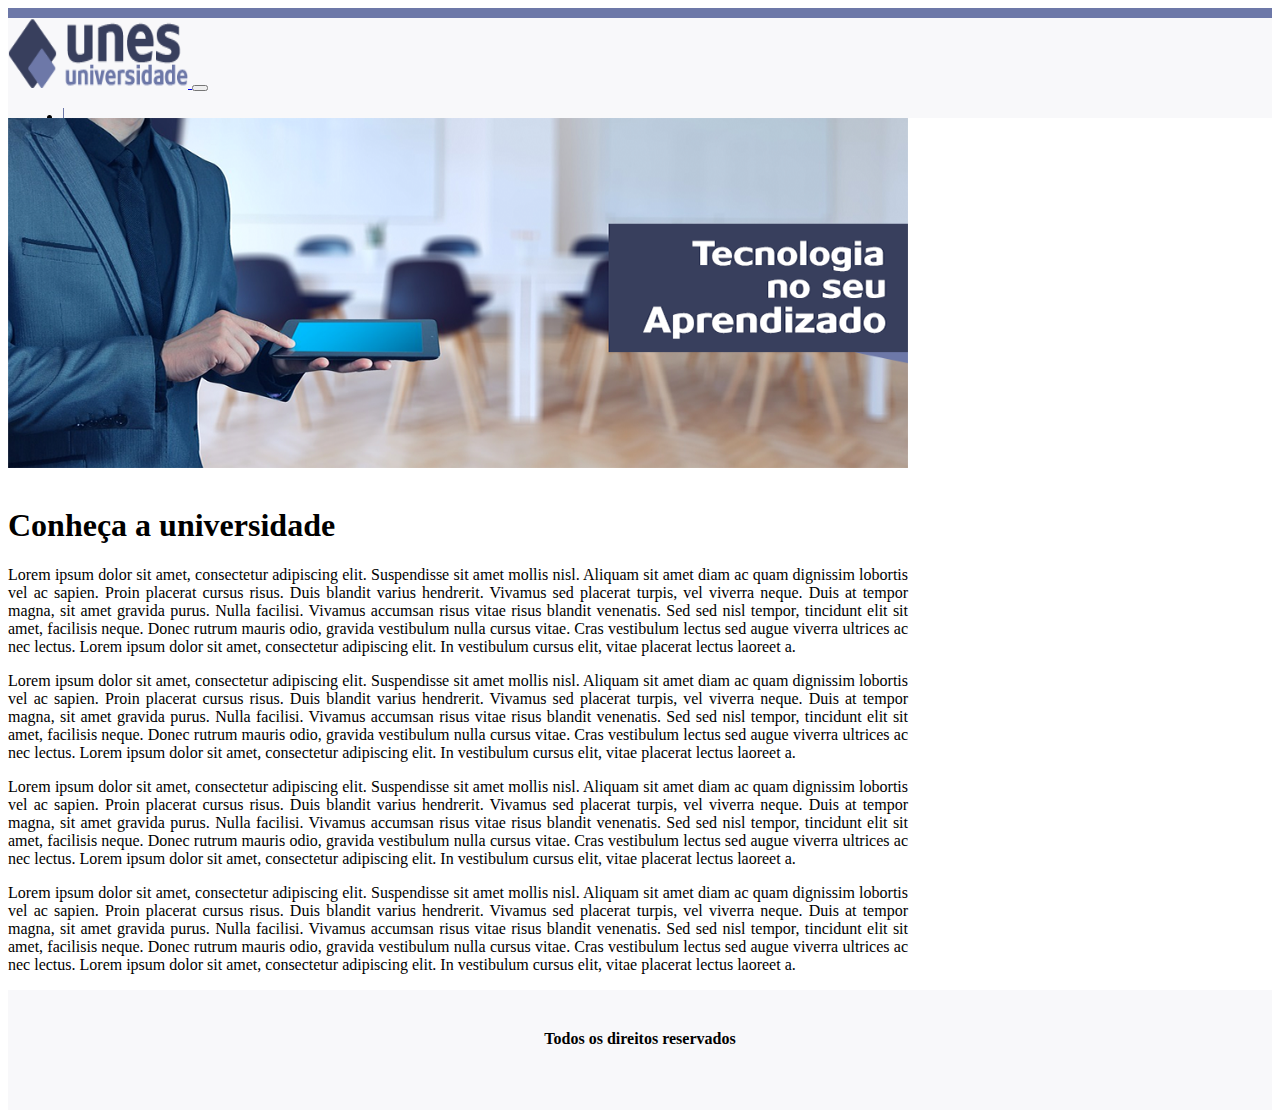
<file: index.html>
<!DOCTYPE html>
<html lang="pt-br">
  <head>
    <!-- Meta tags Obrigatórias -->
    <meta charset="utf-8">
    <meta name="viewport" content="width=device-width, initial-scale=1, shrink-to-fit=no">

    <!-- Bootstrap CSS -->
    <link rel="stylesheet" href="https://stackpath.bootstrapcdn.com/bootstrap/4.1.3/css/bootstrap.min.css" integrity="sha384-MCw98/SFnGE8fJT3GXwEOngsV7Zt27NXFoaoApmYm81iuXoPkFOJwJ8ERdknLPMO" crossorigin="anonymous">

    <!-- Font Awesome -->
    <link rel="stylesheet" href="https://use.fontawesome.com/releases/v5.3.1/css/all.css" integrity="sha384-mzrmE5qonljUremFsqc01SB46JvROS7bZs3IO2EmfFsd15uHvIt+Y8vEf7N7fWAU" crossorigin="anonymous">

    <!-- Estilo customizado -->
    <link rel="stylesheet" type="text/css" href="css/estilo.css">

    <title>UNES - Página principal</title>
  </head>
  <body>
    
    <header><!-- inicio Cabecalho -->
      <nav class="navbar navbar-expand-sm navbar-light">
        <div class="container">
          
          <a href="#" class="navbar-brand">
            <img src="imagens/logo.png">
          </a>

          <button class="navbar-toggler" data-toggle="collapse" data-target="#nav-principal">
            <span class="navbar-toggler-icon"></span>
          </button>

          <div class="collapse navbar-collapse" id="nav-principal">
            <ul class="navbar-nav ml-auto">
				<li class="nav-item divisor"></li>
				<li class="nav-item">
				<a href="index2.html" class="nav-link" id="fontmenu">Home</a>
				</li>
				<li class="nav-item divisor"></li>
				<li class="nav-item">
				<a href="quemsomos.html" class="nav-link" id="fontmenu">Quem Somos</a>
				</li>
				<li class="nav-item divisor"></li>
				<li class="nav-item">
				<a href="contato.html" class="nav-link" id="fontmenu">Contato</a>
				</li>
				<li class="nav-item divisor"></li>
            </ul>
          </div>
        </div>
      </nav>
    </header><!--/fim Cabecalho -->
	<main>
		<main>
		<div class="container capa">
			<img src="imagens/capa.png" class="imgcapa">
		</div>
		<br>
		<div class="container corpo">
		<h1>Conheça a universidade</h1>
		<p class="ptext">Lorem ipsum dolor sit amet, consectetur adipiscing elit. Suspendisse sit amet mollis nisl. Aliquam sit amet diam ac quam dignissim lobortis vel ac sapien. Proin placerat cursus risus. Duis blandit varius hendrerit. Vivamus sed placerat turpis, vel viverra neque. Duis at tempor magna, sit amet gravida purus. Nulla facilisi. Vivamus accumsan risus vitae risus blandit venenatis. Sed sed nisl tempor, tincidunt elit sit amet, facilisis neque. Donec rutrum mauris odio, gravida vestibulum nulla cursus vitae. Cras vestibulum lectus sed augue viverra ultrices ac nec lectus. Lorem ipsum dolor sit amet, consectetur adipiscing elit. In vestibulum cursus elit, vitae placerat lectus laoreet a.</p>
		<p class="ptext">Lorem ipsum dolor sit amet, consectetur adipiscing elit. Suspendisse sit amet mollis nisl. Aliquam sit amet diam ac quam dignissim lobortis vel ac sapien. Proin placerat cursus risus. Duis blandit varius hendrerit. Vivamus sed placerat turpis, vel viverra neque. Duis at tempor magna, sit amet gravida purus. Nulla facilisi. Vivamus accumsan risus vitae risus blandit venenatis. Sed sed nisl tempor, tincidunt elit sit amet, facilisis neque. Donec rutrum mauris odio, gravida vestibulum nulla cursus vitae. Cras vestibulum lectus sed augue viverra ultrices ac nec lectus. Lorem ipsum dolor sit amet, consectetur adipiscing elit. In vestibulum cursus elit, vitae placerat lectus laoreet a.</p>
		<p class="ptext">Lorem ipsum dolor sit amet, consectetur adipiscing elit. Suspendisse sit amet mollis nisl. Aliquam sit amet diam ac quam dignissim lobortis vel ac sapien. Proin placerat cursus risus. Duis blandit varius hendrerit. Vivamus sed placerat turpis, vel viverra neque. Duis at tempor magna, sit amet gravida purus. Nulla facilisi. Vivamus accumsan risus vitae risus blandit venenatis. Sed sed nisl tempor, tincidunt elit sit amet, facilisis neque. Donec rutrum mauris odio, gravida vestibulum nulla cursus vitae. Cras vestibulum lectus sed augue viverra ultrices ac nec lectus. Lorem ipsum dolor sit amet, consectetur adipiscing elit. In vestibulum cursus elit, vitae placerat lectus laoreet a.</p>
		<p class="ptext">Lorem ipsum dolor sit amet, consectetur adipiscing elit. Suspendisse sit amet mollis nisl. Aliquam sit amet diam ac quam dignissim lobortis vel ac sapien. Proin placerat cursus risus. Duis blandit varius hendrerit. Vivamus sed placerat turpis, vel viverra neque. Duis at tempor magna, sit amet gravida purus. Nulla facilisi. Vivamus accumsan risus vitae risus blandit venenatis. Sed sed nisl tempor, tincidunt elit sit amet, facilisis neque. Donec rutrum mauris odio, gravida vestibulum nulla cursus vitae. Cras vestibulum lectus sed augue viverra ultrices ac nec lectus. Lorem ipsum dolor sit amet, consectetur adipiscing elit. In vestibulum cursus elit, vitae placerat lectus laoreet a.</p>
		</div>
	
	</main>

    

    <footer>
	<div class="container rodape">
	<p>Todos os direitos reservados</p>
	</div>

    </footer>


    <!-- JavaScript (Opcional) -->
    <!-- jQuery primeiro, depois Popper.js, depois Bootstrap JS -->
    <script src="https://code.jquery.com/jquery-3.3.1.slim.min.js" integrity="sha384-q8i/X+965DzO0rT7abK41JStQIAqVgRVzpbzo5smXKp4YfRvH+8abtTE1Pi6jizo" crossorigin="anonymous"></script>
    <script src="https://cdnjs.cloudflare.com/ajax/libs/popper.js/1.14.3/umd/popper.min.js" integrity="sha384-ZMP7rVo3mIykV+2+9J3UJ46jBk0WLaUAdn689aCwoqbBJiSnjAK/l8WvCWPIPm49" crossorigin="anonymous"></script>
    <script src="https://stackpath.bootstrapcdn.com/bootstrap/4.1.3/js/bootstrap.min.js" integrity="sha384-ChfqqxuZUCnJSK3+MXmPNIyE6ZbWh2IMqE241rYiqJxyMiZ6OW/JmZQ5stwEULTy" crossorigin="anonymous"></script>
  </body>
</html>
</file>
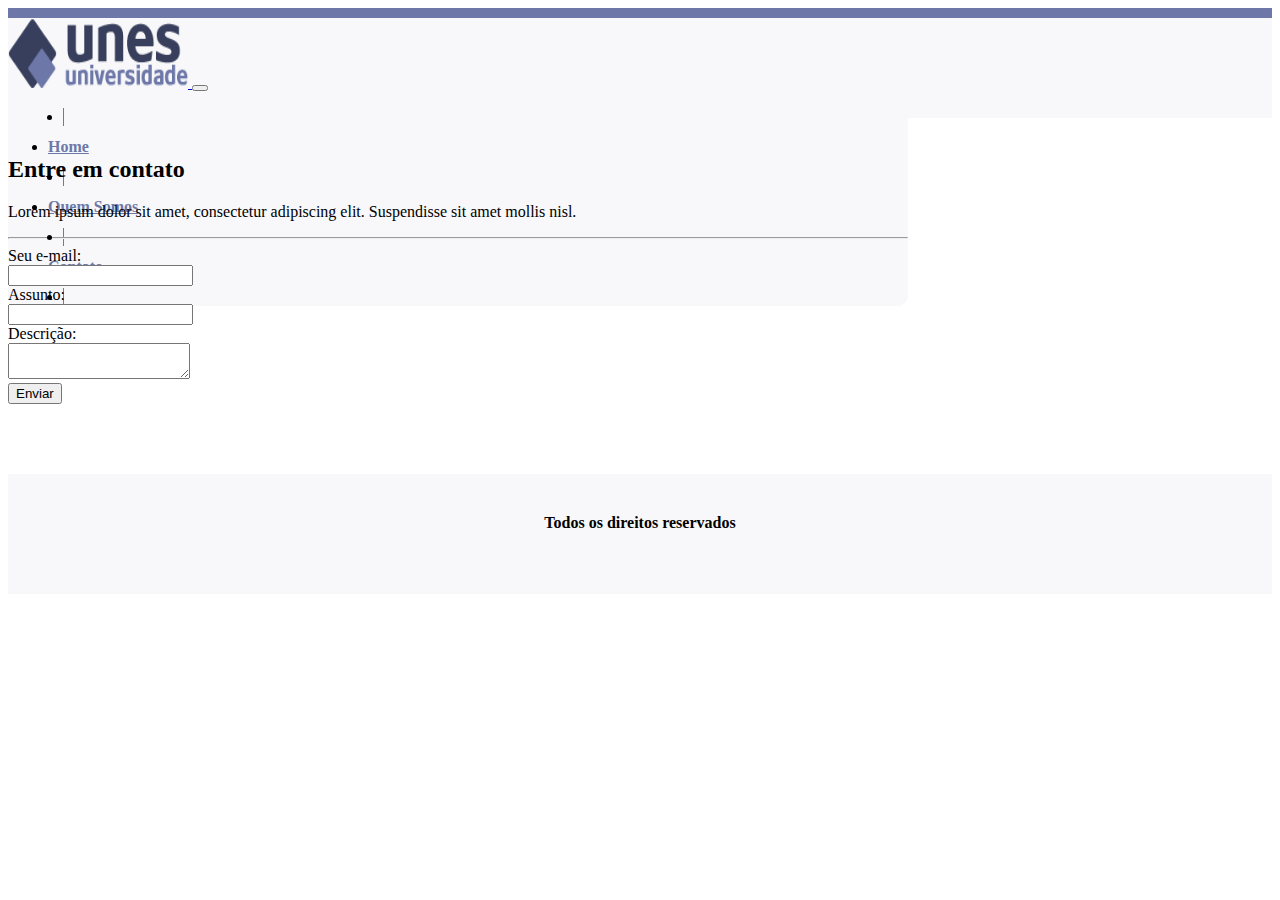
<file: contato.html>
<!DOCTYPE html>
<html lang="pt-br">
  <head>
    <!-- Meta tags Obrigatórias -->
    <meta charset="utf-8">
    <meta name="viewport" content="width=device-width, initial-scale=1, shrink-to-fit=no">

    <!-- Bootstrap CSS -->
    <link rel="stylesheet" href="https://stackpath.bootstrapcdn.com/bootstrap/4.1.3/css/bootstrap.min.css" integrity="sha384-MCw98/SFnGE8fJT3GXwEOngsV7Zt27NXFoaoApmYm81iuXoPkFOJwJ8ERdknLPMO" crossorigin="anonymous">

    <!-- Font Awesome -->
    <link rel="stylesheet" href="https://use.fontawesome.com/releases/v5.3.1/css/all.css" integrity="sha384-mzrmE5qonljUremFsqc01SB46JvROS7bZs3IO2EmfFsd15uHvIt+Y8vEf7N7fWAU" crossorigin="anonymous">

    <!-- Estilo customizado -->
    <link rel="stylesheet" type="text/css" href="css/estilo.css">

    <title>UNES - Página principal</title>
  </head>
  <body>
    
    <header><!-- inicio Cabecalho -->
      <nav class="navbar navbar-expand-sm navbar-light">
        <div class="container">
          
          <a href="#" class="navbar-brand">
            <img src="imagens/logo.png">
          </a>

          <button class="navbar-toggler" data-toggle="collapse" data-target="#nav-principal">
            <span class="navbar-toggler-icon"></span>
          </button>

          <div class="collapse navbar-collapse" id="nav-principal">
            <ul class="navbar-nav ml-auto">
				<li class="nav-item divisor"></li>
				<li class="nav-item">
				<a href="index2.html" class="nav-link" id="fontmenu">Home</a>
				</li>
				<li class="nav-item divisor"></li>
				<li class="nav-item">
				<a href="quemsomos.html" class="nav-link" id="fontmenu">Quem Somos</a>
				</li>
				<li class="nav-item divisor"></li>
				<li class="nav-item">
				<a href="contato.html" class="nav-link" id="fontmenu">Contato</a>
				</li>
				<li class="nav-item divisor"></li>
            </ul>
          </div>
        </div>
      </nav>
    </header><!--/fim Cabecalho -->
	<br>
	<main>
		<div class="container corpo">
			<h2>Entre em contato</h2>
				<p>
					Lorem ipsum dolor sit amet, consectetur adipiscing elit. Suspendisse sit amet mollis nisl. 
				</p>

				<hr>

				<form>
					
					Seu e-mail: <br>
					<input type="text" name="email"><br>

					Assunto: <br>
					<input type="text" name="assunto"><br>

					Descrição: <br>
					<textarea></textarea><br>

					<input type="submit" value="Enviar">

				</form>
		</div>
	
	</main>

    
	<br><br><br>
    <footer>
	<div class="container rodape">
	<p>Todos os direitos reservados</p>
	</div>

    </footer>


    <!-- JavaScript (Opcional) -->
    <!-- jQuery primeiro, depois Popper.js, depois Bootstrap JS -->
    <script src="https://code.jquery.com/jquery-3.3.1.slim.min.js" integrity="sha384-q8i/X+965DzO0rT7abK41JStQIAqVgRVzpbzo5smXKp4YfRvH+8abtTE1Pi6jizo" crossorigin="anonymous"></script>
    <script src="https://cdnjs.cloudflare.com/ajax/libs/popper.js/1.14.3/umd/popper.min.js" integrity="sha384-ZMP7rVo3mIykV+2+9J3UJ46jBk0WLaUAdn689aCwoqbBJiSnjAK/l8WvCWPIPm49" crossorigin="anonymous"></script>
    <script src="https://stackpath.bootstrapcdn.com/bootstrap/4.1.3/js/bootstrap.min.js" integrity="sha384-ChfqqxuZUCnJSK3+MXmPNIyE6ZbWh2IMqE241rYiqJxyMiZ6OW/JmZQ5stwEULTy" crossorigin="anonymous"></script>
  </body>
</html>
</file>
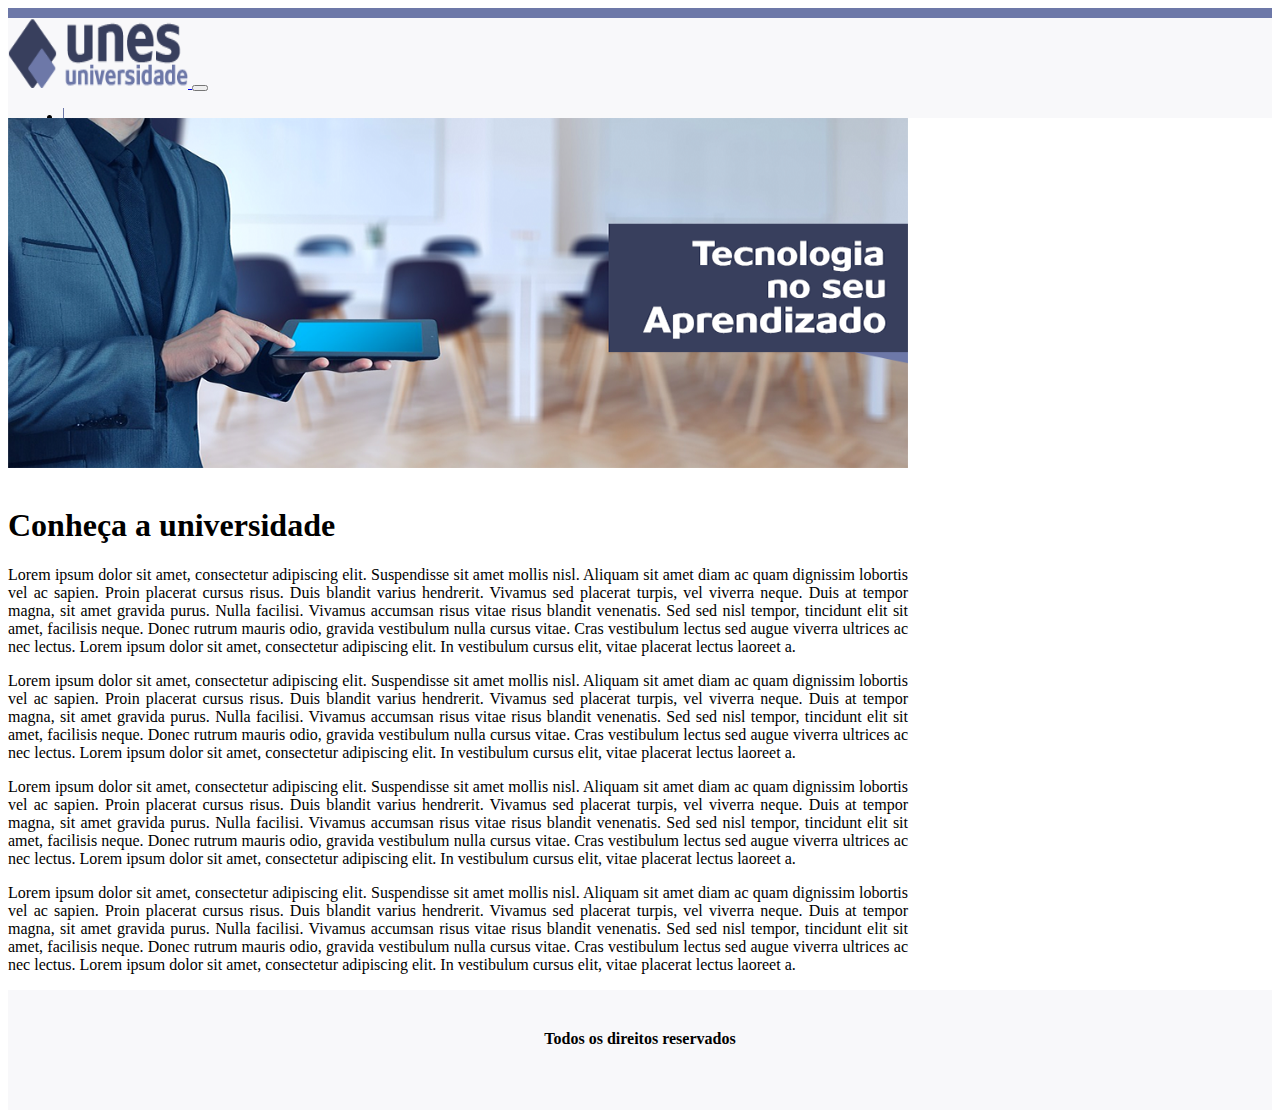
<file: index2.html>
<!DOCTYPE html>
<html lang="pt-br">
  <head>
    <!-- Meta tags Obrigatórias -->
    <meta charset="utf-8">
    <meta name="viewport" content="width=device-width, initial-scale=1, shrink-to-fit=no">

    <!-- Bootstrap CSS -->
    <link rel="stylesheet" href="https://stackpath.bootstrapcdn.com/bootstrap/4.1.3/css/bootstrap.min.css" integrity="sha384-MCw98/SFnGE8fJT3GXwEOngsV7Zt27NXFoaoApmYm81iuXoPkFOJwJ8ERdknLPMO" crossorigin="anonymous">

    <!-- Font Awesome -->
    <link rel="stylesheet" href="https://use.fontawesome.com/releases/v5.3.1/css/all.css" integrity="sha384-mzrmE5qonljUremFsqc01SB46JvROS7bZs3IO2EmfFsd15uHvIt+Y8vEf7N7fWAU" crossorigin="anonymous">

    <!-- Estilo customizado -->
    <link rel="stylesheet" type="text/css" href="css/estilo.css">

    <title>UNES - Página principal</title>
  </head>
  <body>
    
    <header><!-- inicio Cabecalho -->
      <nav class="navbar navbar-expand-sm navbar-light">
        <div class="container">
          
          <a href="#" class="navbar-brand">
            <img src="imagens/logo.png">
          </a>

          <button class="navbar-toggler" data-toggle="collapse" data-target="#nav-principal">
            <span class="navbar-toggler-icon"></span>
          </button>

          <div class="collapse navbar-collapse" id="nav-principal">
            <ul class="navbar-nav ml-auto">
				<li class="nav-item divisor"></li>
				<li class="nav-item">
				<a href="index2.html" class="nav-link" id="fontmenu">Home</a>
				</li>
				<li class="nav-item divisor"></li>
				<li class="nav-item">
				<a href="quemsomos.html" class="nav-link" id="fontmenu">Quem Somos</a>
				</li>
				<li class="nav-item divisor"></li>
				<li class="nav-item">
				<a href="contato.html" class="nav-link" id="fontmenu">Contato</a>
				</li>
				<li class="nav-item divisor"></li>
            </ul>
          </div>
        </div>
      </nav>
    </header><!--/fim Cabecalho -->
	<main>
		<main>
		<div class="container capa">
			<img src="imagens/capa.png" class="imgcapa">
		</div>
		<br>
		<div class="container corpo">
		<h1>Conheça a universidade</h1>
		<p class="ptext">Lorem ipsum dolor sit amet, consectetur adipiscing elit. Suspendisse sit amet mollis nisl. Aliquam sit amet diam ac quam dignissim lobortis vel ac sapien. Proin placerat cursus risus. Duis blandit varius hendrerit. Vivamus sed placerat turpis, vel viverra neque. Duis at tempor magna, sit amet gravida purus. Nulla facilisi. Vivamus accumsan risus vitae risus blandit venenatis. Sed sed nisl tempor, tincidunt elit sit amet, facilisis neque. Donec rutrum mauris odio, gravida vestibulum nulla cursus vitae. Cras vestibulum lectus sed augue viverra ultrices ac nec lectus. Lorem ipsum dolor sit amet, consectetur adipiscing elit. In vestibulum cursus elit, vitae placerat lectus laoreet a.</p>
		<p class="ptext">Lorem ipsum dolor sit amet, consectetur adipiscing elit. Suspendisse sit amet mollis nisl. Aliquam sit amet diam ac quam dignissim lobortis vel ac sapien. Proin placerat cursus risus. Duis blandit varius hendrerit. Vivamus sed placerat turpis, vel viverra neque. Duis at tempor magna, sit amet gravida purus. Nulla facilisi. Vivamus accumsan risus vitae risus blandit venenatis. Sed sed nisl tempor, tincidunt elit sit amet, facilisis neque. Donec rutrum mauris odio, gravida vestibulum nulla cursus vitae. Cras vestibulum lectus sed augue viverra ultrices ac nec lectus. Lorem ipsum dolor sit amet, consectetur adipiscing elit. In vestibulum cursus elit, vitae placerat lectus laoreet a.</p>
		<p class="ptext">Lorem ipsum dolor sit amet, consectetur adipiscing elit. Suspendisse sit amet mollis nisl. Aliquam sit amet diam ac quam dignissim lobortis vel ac sapien. Proin placerat cursus risus. Duis blandit varius hendrerit. Vivamus sed placerat turpis, vel viverra neque. Duis at tempor magna, sit amet gravida purus. Nulla facilisi. Vivamus accumsan risus vitae risus blandit venenatis. Sed sed nisl tempor, tincidunt elit sit amet, facilisis neque. Donec rutrum mauris odio, gravida vestibulum nulla cursus vitae. Cras vestibulum lectus sed augue viverra ultrices ac nec lectus. Lorem ipsum dolor sit amet, consectetur adipiscing elit. In vestibulum cursus elit, vitae placerat lectus laoreet a.</p>
		<p class="ptext">Lorem ipsum dolor sit amet, consectetur adipiscing elit. Suspendisse sit amet mollis nisl. Aliquam sit amet diam ac quam dignissim lobortis vel ac sapien. Proin placerat cursus risus. Duis blandit varius hendrerit. Vivamus sed placerat turpis, vel viverra neque. Duis at tempor magna, sit amet gravida purus. Nulla facilisi. Vivamus accumsan risus vitae risus blandit venenatis. Sed sed nisl tempor, tincidunt elit sit amet, facilisis neque. Donec rutrum mauris odio, gravida vestibulum nulla cursus vitae. Cras vestibulum lectus sed augue viverra ultrices ac nec lectus. Lorem ipsum dolor sit amet, consectetur adipiscing elit. In vestibulum cursus elit, vitae placerat lectus laoreet a.</p>
		</div>
	
	</main>

    

    <footer>
	<div class="container rodape">
	<p>Todos os direitos reservados</p>
	</div>

    </footer>


    <!-- JavaScript (Opcional) -->
    <!-- jQuery primeiro, depois Popper.js, depois Bootstrap JS -->
    <script src="https://code.jquery.com/jquery-3.3.1.slim.min.js" integrity="sha384-q8i/X+965DzO0rT7abK41JStQIAqVgRVzpbzo5smXKp4YfRvH+8abtTE1Pi6jizo" crossorigin="anonymous"></script>
    <script src="https://cdnjs.cloudflare.com/ajax/libs/popper.js/1.14.3/umd/popper.min.js" integrity="sha384-ZMP7rVo3mIykV+2+9J3UJ46jBk0WLaUAdn689aCwoqbBJiSnjAK/l8WvCWPIPm49" crossorigin="anonymous"></script>
    <script src="https://stackpath.bootstrapcdn.com/bootstrap/4.1.3/js/bootstrap.min.js" integrity="sha384-ChfqqxuZUCnJSK3+MXmPNIyE6ZbWh2IMqE241rYiqJxyMiZ6OW/JmZQ5stwEULTy" crossorigin="anonymous"></script>
  </body>
</html>
</file>
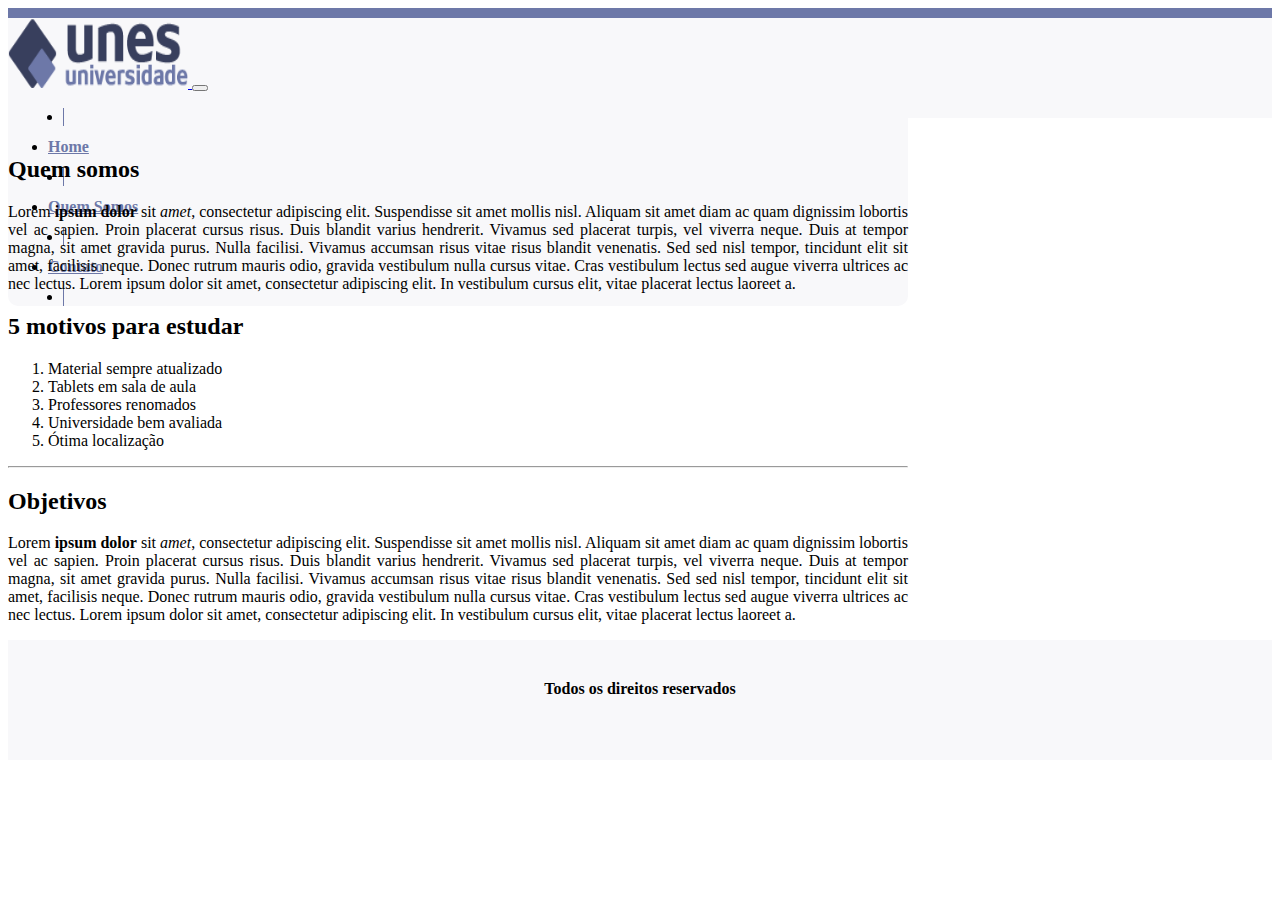
<file: quemsomos.html>
<!DOCTYPE html>
<html lang="pt-br">
  <head>
    <!-- Meta tags Obrigatórias -->
    <meta charset="utf-8">
    <meta name="viewport" content="width=device-width, initial-scale=1, shrink-to-fit=no">

    <!-- Bootstrap CSS -->
    <link rel="stylesheet" href="https://stackpath.bootstrapcdn.com/bootstrap/4.1.3/css/bootstrap.min.css" integrity="sha384-MCw98/SFnGE8fJT3GXwEOngsV7Zt27NXFoaoApmYm81iuXoPkFOJwJ8ERdknLPMO" crossorigin="anonymous">

    <!-- Font Awesome -->
    <link rel="stylesheet" href="https://use.fontawesome.com/releases/v5.3.1/css/all.css" integrity="sha384-mzrmE5qonljUremFsqc01SB46JvROS7bZs3IO2EmfFsd15uHvIt+Y8vEf7N7fWAU" crossorigin="anonymous">

    <!-- Estilo customizado -->
    <link rel="stylesheet" type="text/css" href="css/estilo.css">

    <title>UNES - Página principal</title>
  </head>
  <body>
    
    <header><!-- inicio Cabecalho -->
      <nav class="navbar navbar-expand-sm navbar-light">
        <div class="container">
          
          <a href="#" class="navbar-brand">
            <img src="imagens/logo.png">
          </a>

          <button class="navbar-toggler" data-toggle="collapse" data-target="#nav-principal">
            <span class="navbar-toggler-icon"></span>
          </button>

          <div class="collapse navbar-collapse" id="nav-principal">
            <ul class="navbar-nav ml-auto">
				<li class="nav-item divisor"></li>
				<li class="nav-item">
				<a href="index2.html" class="nav-link" id="fontmenu">Home</a>
				</li>
				<li class="nav-item divisor"></li>
				<li class="nav-item">
				<a href="quemsomos.html" class="nav-link" id="fontmenu">Quem Somos</a>
				</li>
				<li class="nav-item divisor"></li>
				<li class="nav-item">
				<a href="contato.html" class="nav-link" id="fontmenu">Contato</a>
				</li>
				<li class="nav-item divisor"></li>
            </ul>
          </div>
        </div>
      </nav>
    </header><!--/fim Cabecalho -->
	<br>
	<main>
		<div class="container corpo">
			<h2>Quem somos</h2>
			<p>
				Lorem <strong>ipsum dolor</strong> sit <em>amet</em>, consectetur adipiscing elit. Suspendisse sit amet mollis nisl. Aliquam sit amet diam ac quam dignissim lobortis vel ac sapien. Proin placerat cursus risus. Duis blandit varius hendrerit. Vivamus sed placerat turpis, vel viverra neque. Duis at tempor magna, sit amet gravida purus. Nulla facilisi. Vivamus accumsan risus vitae risus blandit venenatis. Sed sed nisl tempor, tincidunt elit sit amet, facilisis neque. Donec rutrum mauris odio, gravida vestibulum nulla cursus vitae. Cras vestibulum lectus sed augue viverra ultrices ac nec lectus. Lorem ipsum dolor sit amet, consectetur adipiscing elit. In vestibulum cursus elit, vitae placerat lectus laoreet a.
			</p>

			<h2>5 motivos para estudar</h2>
			<ol>
				<li>Material sempre atualizado</li>
				<li>Tablets em sala de aula</li>
				<li>Professores renomados</li>
				<li>Universidade bem avaliada</li>
				<li>Ótima localização</li>
			</ol>

			<hr>

			<h2>Objetivos</h2>
			<p>
				Lorem <strong>ipsum dolor</strong> sit <em>amet</em>, consectetur adipiscing elit. Suspendisse sit amet mollis nisl. Aliquam sit amet diam ac quam dignissim lobortis vel ac sapien. Proin placerat cursus risus. Duis blandit varius hendrerit. Vivamus sed placerat turpis, vel viverra neque. Duis at tempor magna, sit amet gravida purus. Nulla facilisi. Vivamus accumsan risus vitae risus blandit venenatis. Sed sed nisl tempor, tincidunt elit sit amet, facilisis neque. Donec rutrum mauris odio, gravida vestibulum nulla cursus vitae. Cras vestibulum lectus sed augue viverra ultrices ac nec lectus. Lorem ipsum dolor sit amet, consectetur adipiscing elit. In vestibulum cursus elit, vitae placerat lectus laoreet a.
			</p>
		</div>
	
	</main>

    

    <footer>
	<div class="container rodape">
	<p>Todos os direitos reservados</p>
	</div>

    </footer>


    <!-- JavaScript (Opcional) -->
    <!-- jQuery primeiro, depois Popper.js, depois Bootstrap JS -->
    <script src="https://code.jquery.com/jquery-3.3.1.slim.min.js" integrity="sha384-q8i/X+965DzO0rT7abK41JStQIAqVgRVzpbzo5smXKp4YfRvH+8abtTE1Pi6jizo" crossorigin="anonymous"></script>
    <script src="https://cdnjs.cloudflare.com/ajax/libs/popper.js/1.14.3/umd/popper.min.js" integrity="sha384-ZMP7rVo3mIykV+2+9J3UJ46jBk0WLaUAdn689aCwoqbBJiSnjAK/l8WvCWPIPm49" crossorigin="anonymous"></script>
    <script src="https://stackpath.bootstrapcdn.com/bootstrap/4.1.3/js/bootstrap.min.js" integrity="sha384-ChfqqxuZUCnJSK3+MXmPNIyE6ZbWh2IMqE241rYiqJxyMiZ6OW/JmZQ5stwEULTy" crossorigin="anonymous"></script>
  </body>
</html>
</file>
<file: css/estilo.css>
#home {
	background: #ffc107;
	color: white;
}

nav {
	background-color:rgba(248,248,250,1);
}
nav .container {
	width:900px;
	height:100px;
	margin-top:0px;
	
}
.capa {
	width:900px;
	height:350px;
}
.corpo{
	width:900px;
	height:100%;
	
}
.imgcapa{
	width:100%;
	height:100%;
}
nav {
	border-top:10px solid rgba(109,120,168,1);
	
	
}
nav img {
	height:70px;
	width:180px;
}

footer p a {
	margin: 5px 15px;
}

#fontmenu {
	color:rgba(109,120,168,1);
	font-weight:bold;	
}
#fontmenu:hover {
	color:rgba(109,120,168,1);
	font-weight:bold;	
	font-size:17px;
}
.divisor {
	width: 1px;
	background:rgba(109,120,168,1);
	margin: 12px 15px;
}
.collapse {
	background-color:rgba(248,248,250,1);
	border-radius:10px;
	
}

.ptext {
	text-align:justify;
}

footer {
	height:120px;
	background-color:rgba(248,248,250,1);
	padding-bottom:0px;
}
main p {
	text-align:justify;
}
footer p {
	text-align:center;
	padding-top:40px;
	font-weight:bold;
}


/* Extra small devices (portrait phones, less than 576px)*/
@media (max-width: 575.98px) {
	
.container {
		width:100%;
	}

}

/* Small devices (landscape phones, 576px and up) */
@media (min-width: 576px) and (max-width: 767.98px) {

.container {
		width:100%;
	}


}
</file>
